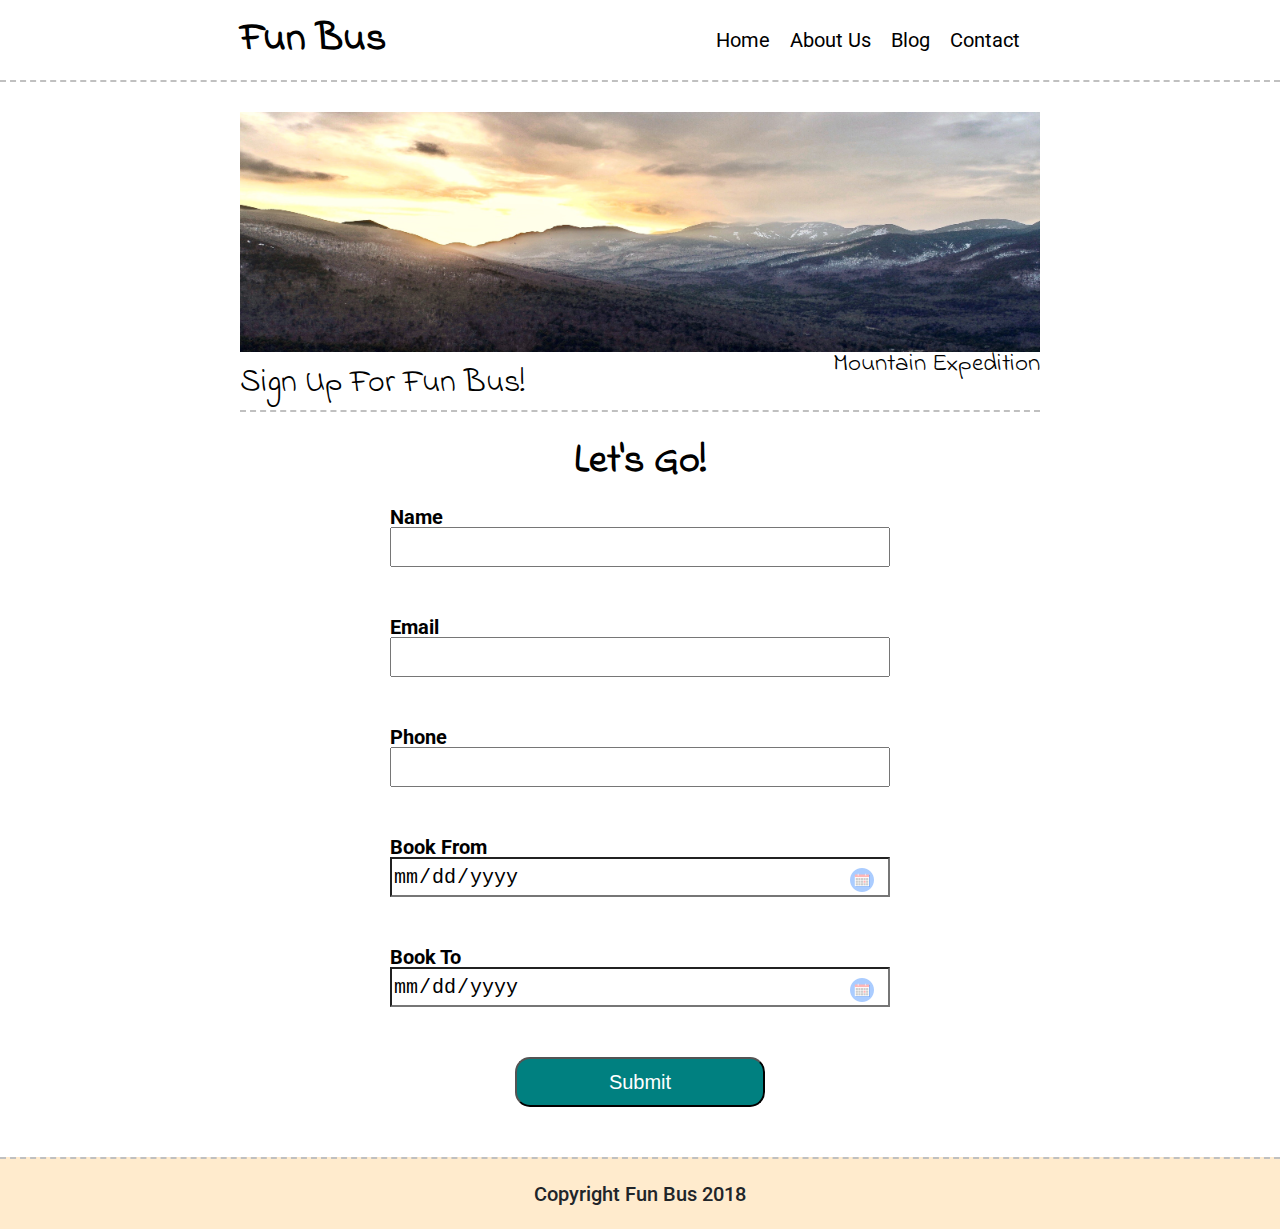
<file: mountain.html>
<!doctype html>

<html lang="en">
<head>
  <meta charset="utf-8">
  <meta name="viewport" content="width=device-width, initial-scale=1.0">
  <title>Fun Bus Travel Agency - Solution</title>

  <link href="https://fonts.googleapis.com/css?family=Indie+Flower|Roboto" rel="stylesheet">
  <link href="css/index.css" rel="stylesheet">

  <!--[if lt IE 9]>
    <script src="https://cdnjs.cloudflare.com/ajax/libs/html5shiv/3.7.3/html5shiv.js"></script>
  <![endif]-->
</head>

<body>

  <header>
    <nav>
      <h1>Fun Bus</h1>
      <ul>
        <li><a href="#">Home</a></li>
        <li><a href="#">About Us</a></li>
        <li><a href="#">Blog</a></li>
        <li><a href="#">Contact</a></li>
      </ul>
    </nav>
  </header>
     
  <div class="container home">
      <section class="content-section top-content">
          <img src="img/mountains.png"/>
          <h2>Sign Up For Fun Bus!</h2>
          <h4>Mountain Expedition</h4>
      </section>
    <section class="mountain">
      <div class="text-content">
        <h1>Let's Go!</h1>
        <form class="sign-up-form">
            <ul>
                <li><span>Name</span> <input type="text" name="name" id="name"></li>
                <li><span>Email</span> <input type="email" name="email" id="email"></li>
                <li><span>Phone</span> <input type="tel" name="phone" id="phone"></li>
                <li><span>Book From</span> <input type="date" name="book-from" id="bfrom"></li>
                <li><span>Book To</span> <input type="date" name="book-to" id="bto"></li>
                <li><input type="submit" class="submit"></li>
            </ul>
        </form>
      </div>
    </section>
  </div><!-- container -->

  <footer class="footer">
    <p>Copyright Fun Bus 2018</p>
  </footer>

</body>
</html>
</file>
<file: css/index.css>
/* http://meyerweb.com/eric/tools/css/reset/ 
   v2.0 | 20110126
   License: none (public domain)
*/
html,
body,
div,
span,
applet,
object,
iframe,
h1,
h2,
h3,
h4,
h5,
h6,
p,
blockquote,
pre,
a,
abbr,
acronym,
address,
big,
cite,
code,
del,
dfn,
em,
img,
ins,
kbd,
q,
s,
samp,
small,
strike,
strong,
sub,
sup,
tt,
var,
b,
u,
i,
center,
dl,
dt,
dd,
ol,
ul,
li,
fieldset,
form,
label,
legend,
table,
caption,
tbody,
tfoot,
thead,
tr,
th,
td,
article,
aside,
canvas,
details,
embed,
figure,
figcaption,
footer,
header,
hgroup,
menu,
nav,
output,
ruby,
section,
summary,
time,
mark,
audio,
video {
  margin: 0;
  padding: 0;
  border: 0;
  font-size: 100%;
  font: inherit;
  vertical-align: baseline;
}
/* HTML5 display-role reset for older browsers */
article,
aside,
details,
figcaption,
figure,
footer,
header,
hgroup,
menu,
nav,
section {
  display: block;
}
body {
  line-height: 1;
}
ol,
ul {
  list-style: none;
}
blockquote,
q {
  quotes: none;
}
blockquote:before,
blockquote:after,
q:before,
q:after {
  content: '';
  content: none;
}
table {
  border-collapse: collapse;
  border-spacing: 0;
}
* {
  box-sizing: border-box;
}
html {
  font-size: 62.5%;
}
html,
body {
  font-family: 'Roboto', sans-serif;
}
h1,
h2,
h3,
h4,
h5 {
  font-family: 'Indie Flower', cursive;
}
h1 {
  font-size: 4rem;
}
h2 {
  font-size: 3.2rem;
  padding-bottom: 10px;
}
h4 {
  font-size: 2.5rem;
  padding-bottom: 10px;
}
p {
  line-height: 1.5;
  font-size: 1.6rem;
  padding-bottom: 10px;
}
img {
  max-width: 100%;
  height: auto;
}
.container {
  max-width: 800px;
  width: 100%;
  margin: 0 auto;
}
@media (max-width: 500px) {
  .container {
    max-width: 400px;
  }
}
header {
  display: flex;
  flex-direction: row;
  justify-content: center;
  align-items: center;
  margin: 2rem 0 0;
  border-bottom: 2px dashed #C0C0C0;
  padding-bottom: 2rem;
}
header nav {
  max-width: 800px;
  width: 100%;
  display: flex;
  flex-direction: row;
  justify-content: space-between;
  align-items: center;
}
@media (max-width: 500px) {
  header nav {
    display: flex;
    flex-direction: column;
    justify-content: space-around;
    align-items: center;
  }
  header nav h1 {
    margin-bottom: 2%;
  }
}
header nav h1 {
  font-weight: bold;
}
header nav ul {
  display: flex;
  flex-direction: row;
  justify-content: space-around;
  align-items: center;
}
header nav li {
  font-size: 2rem;
  margin-right: 2rem;
}
header nav li a {
  color: black;
  text-decoration: none;
}
header nav li a:hover {
  color: black;
  text-decoration: none;
}
.footer {
  width: 100%;
  border-top: 2px dashed silver;
  background: #FFEBCD;
}
.footer p {
  text-align: center;
  color: #212529;
  font-size: 2rem;
  font-weight: 500;
  padding: 20px;
}
.home .content-section {
  margin: 30px 0;
  display: flex;
  flex-wrap: wrap;
  justify-content: space-between;
}
.home .content-section .text-content {
  width: 48%;
  padding-right: 1%;
}
.home .content-section .img-content {
  width: 48%;
  padding-left: 1%;
}
.home .content-section .img-content img {
  border-radius: 10px;
}
@media (max-width: 500px) {
  .home .content-section {
    display: flex;
    flex-direction: column;
    justify-content: space-between;
    align-items: flex-start;
  }
  .home .content-section .text-content,
  .home .content-section .img-content {
    width: 100%;
  }
}
.home .top-content {
  border-bottom: 2px dashed #C0C0C0;
}
.home .top-content h2 {
  margin-top: 2%;
  font-weight: 550;
}
.home .inverse-content {
  padding-bottom: 30px;
  border-bottom: 2px dashed #C0C0C0;
}
.home .inverse-content .text-content {
  padding-left: 1%;
  padding-right: 0;
}
.home .inverse-content .img-content {
  padding-right: 1%;
  padding-left: 0;
}
@media (max-width: 500px) {
  .home .inverse-content {
    flex-direction: column-reverse;
  }
}
.home .content-destination {
  width: 75%;
  margin: 0 auto 30px;
}
.home .content-destination img {
  border-radius: 10px;
}
@media (max-width: 500px) {
  .home .content-destination {
    width: 100%;
  }
}
.home .content-pick {
  padding-top: 30px;
  border-top: 2px dashed #C0C0C0;
  display: flex;
  justify-content: space-between;
}
.home .content-pick .destination {
  width: 30%;
  margin-bottom: 30px;
}
.home .content-pick .destination .btn {
  font-size: 2rem;
  color: white;
  background-color: teal;
  height: 4rem;
  width: 80%;
  border-radius: 15px;
  display: flex;
  flex-direction: row;
  justify-content: center;
  align-items: center;
}
@media (max-width: 500px) {
  .home .content-pick {
    display: flex;
    flex-direction: column;
    justify-content: center;
    align-items: center;
  }
  .home .content-pick .destination {
    width: 80%;
  }
  .home .content-pick .destination .btn {
    color: white;
    background-color: teal;
    height: 4rem;
    width: 100%;
    border-radius: 15px;
    display: flex;
    flex-direction: row;
    justify-content: center;
    align-items: center;
  }
}
.mountain {
  display: flex;
  flex-direction: row;
  justify-content: center;
  align-items: center;
  width: 100%;
}
.mountain .text-content {
  display: flex;
  flex-direction: column;
  justify-content: center;
  align-items: center;
}
.mountain .text-content h1 {
  font-weight: bolder;
}
.sign-up-form {
  display: flex;
  flex-direction: row;
  justify-content: center;
  align-items: center;
  width: 100%;
  margin-bottom: 5%;
}
.sign-up-form ul {
  display: flex;
  flex-direction: column;
  justify-content: center;
  align-items: center;
}
.sign-up-form ul li {
  display: flex;
  flex-direction: column;
  justify-content: center;
  align-items: flex-start;
  margin: 5% 0;
}
.sign-up-form ul li span {
  color: black;
  font-weight: bold;
  font-size: 2rem;
  margin-right: 4%;
}
.sign-up-form ul li input {
  height: 4rem;
  width: 50rem;
  font-size: 2rem;
}
.sign-up-form ul li input[type=date] {
  background: url(/img/gnome-calendar.png) 97% 75% no-repeat;
}
.sign-up-form ul li input[type=date]::-webkit-inner-spin-button {
  -webkit-appearance: none;
  margin: 0;
}
.sign-up-form ul li input[type=date]::-webkit-calendar-picker-indicator {
  width: 5%;
  opacity: 0;
}
.sign-up-form ul li .submit {
  color: white;
  background-color: teal;
  height: 5rem;
  width: 25rem;
  border-radius: 15px;
  display: flex;
  flex-direction: row;
  justify-content: center;
  align-items: center;
}
</file>
